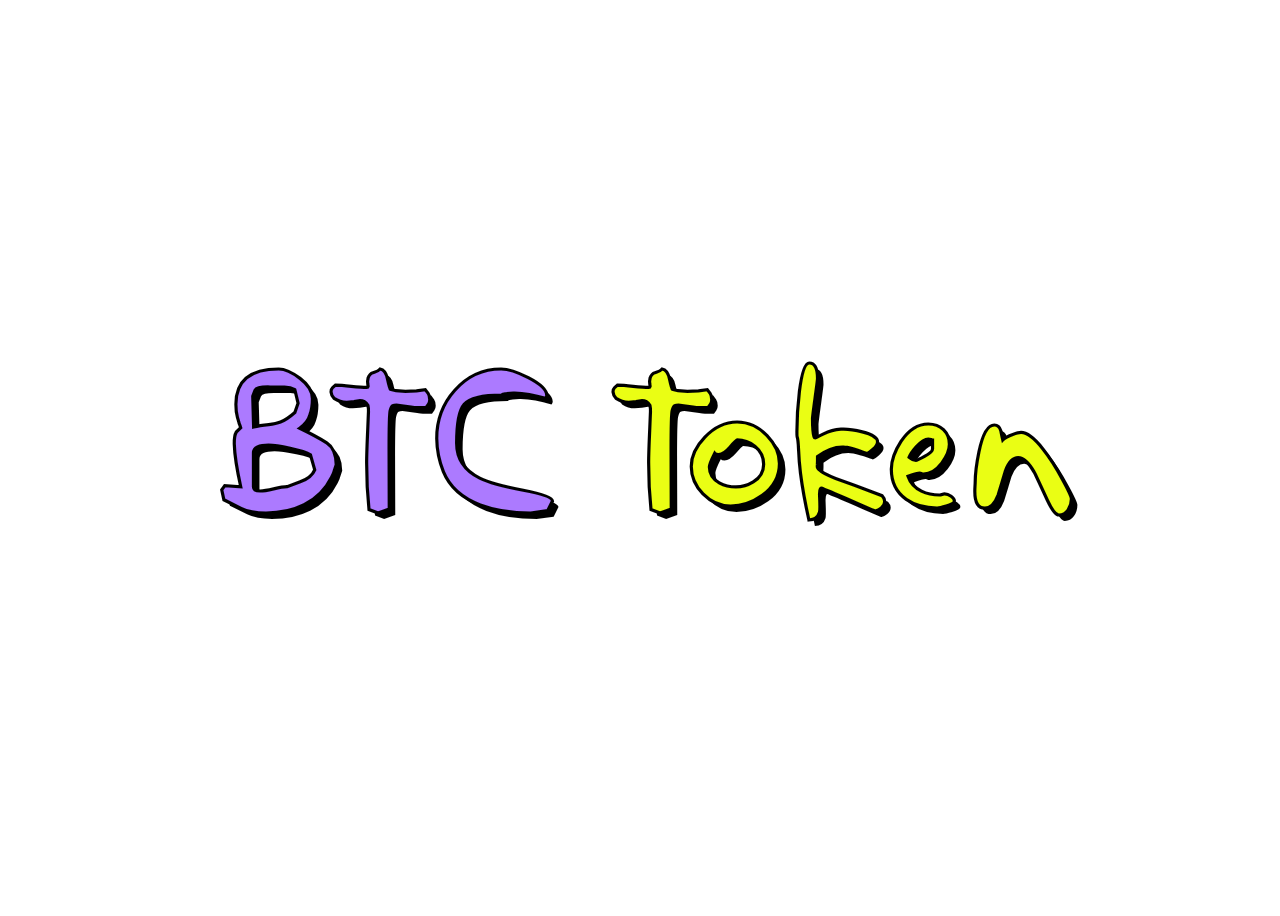
<file: test.html>
<!DOCTYPE html>
<html lang="en">
<head>
    <meta charset="UTF-8">
    <meta name="viewport" content="width=device-width, initial-scale=1.0">
    <title>Document</title>
</head>
<body>

    <style>
        @font-face {
        font-family: Akbar;
        src: url(./assets/fonts/akbar.ttf);
    }

    body{
        font-family: Akbar;
        display: flex;
        justify-content: center;
        align-items: center;
        
        min-height: 100vh;
        width: 100%;
        overflow: hidden;
    }

    p{
        text-align: center;
        color: #AC7AFF;

        font-size: 14vw;
        -webkit-text-stroke: .25vw black;
        text-shadow: .5vw .5vw black !important;
        /* box-shadow: 12vw black; */
    }

    p span{
        color: #EAFE14;
    }

    </style>

    <p>BTC <span>Token</span></p>
    
    
    <!-- <section class="yt-video hiddenElement">
        <img src="assets/images/c-3.png" alt="" class="c-8">
        <img src="assets/images/btc-invert.png" alt="" class="btc-4">
        
        <div class="yt-bg">
            <iframe width="560" height="315" src="https://www.youtube.com/embed/4LkiOvdwOgg?si=AX54-boltBqWydi_" title="YouTube video player" frameborder="0" allow="accelerometer; autoplay; clipboard-write; encrypted-media; gyroscope; picture-in-picture; web-share" allowfullscreen></iframe>
        </div>
    </section> -->
    
</body>
</html>
</file>
